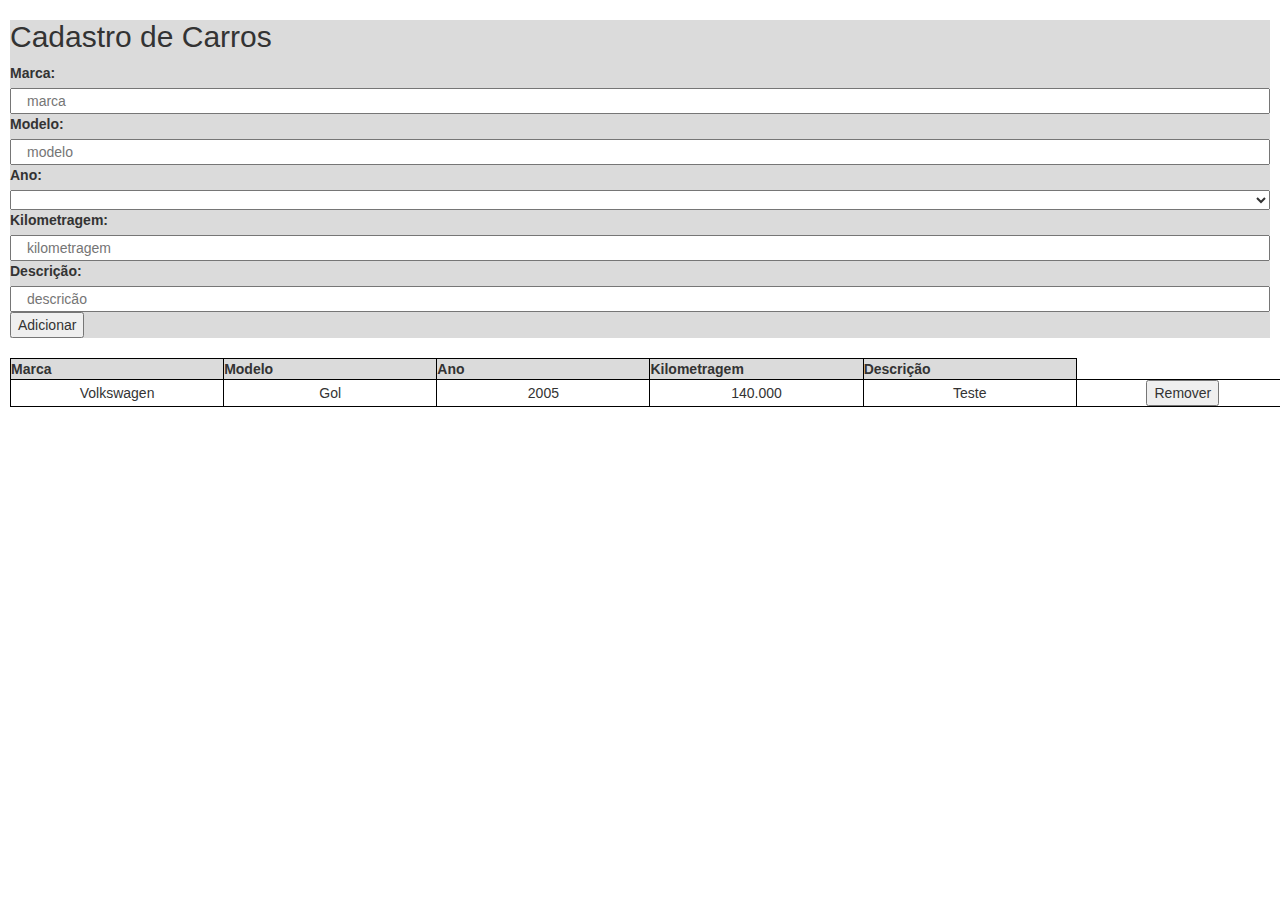
<file: index.html>
<!doctype html>
<html>
<head>

    <meta charset="utf-8">
	<title>Cadastro Carros</title>
	<link rel="stylesheet" type="text/css" href="css/principal.css">
	<link rel="stylesheet" href="https://maxcdn.bootstrapcdn.com/bootstrap/3.3.7/css/bootstrap.min.css">
	<script src="https://ajax.googleapis.com/ajax/libs/jquery/3.3.1/jquery.min.js"></script>
	<script src="https://maxcdn.bootstrapcdn.com/bootstrap/3.3.7/js/bootstrap.min.js"></script>
      
</head>
<body onload="criaAno()">
	<div id="teste">
		<h2>Cadastro de Carros</h2>
		
		<form id="form-adicionar">
			<label class="label-hide" id="marca-hide">*</label>
			<label>Marca:</label>
			<input class="col-sm-12 col-xs-12" id="marca" type="text" placeholder="marca"> <br>
			<label class="label-hide" id="modelo-hide">*</label>
			<label>Modelo:</label>
			<input class="col-sm-12 col-xs-12" id="modelo" type="text" placeholder="modelo"> <br>
			<label>Ano:</label>
			<select id="ano" class="col-sm-12 col-xs-12">

			</select><br>
			<label>Kilometragem:</label>
			<input class="col-sm-12 col-xs-12" id="kilometragem" type="number" placeholder="kilometragem"> <br>
			<label>Descrição:</label>
			<input class="col-sm-12 col-xs-12" id="descricao" type="text" placeholder="descricão"> <br>
		</form>

		<button id="adicionar-carros">Adicionar</button>
		<ul id="mensagens-erro"></ul>
	</div>
    <table class="col-sm-12 col-xs-12">
		<thead>
			<tr>
				<th>Marca</th>
				<th>Modelo</th>
				<th>Ano</th>
				<th>Kilometragem</th>
				<th>Descrição</th>				
			</tr>
		</thead>
		<tbody id="tabela-carros">
			<tr class="carros">
		    	<td class="info-marca">Volkswagen</td>
				<td class="info-modelo">Gol</td>
				<td class="info-ano">2005</td>
				<td class="info-kilometragem">140.000</td>
				<td class="info-descricao">Teste</td>
				<td class="info-remover"><button class="remover">Remover</button></td>
			</tr>
		</tbody>
	</table>
    
	<script src="js/adiciona-carros.js"></script>
	<script src="js/validacoes.js"></script>
	<script src="js/remover-carro.js"></script>

</body>
</html>
</file>
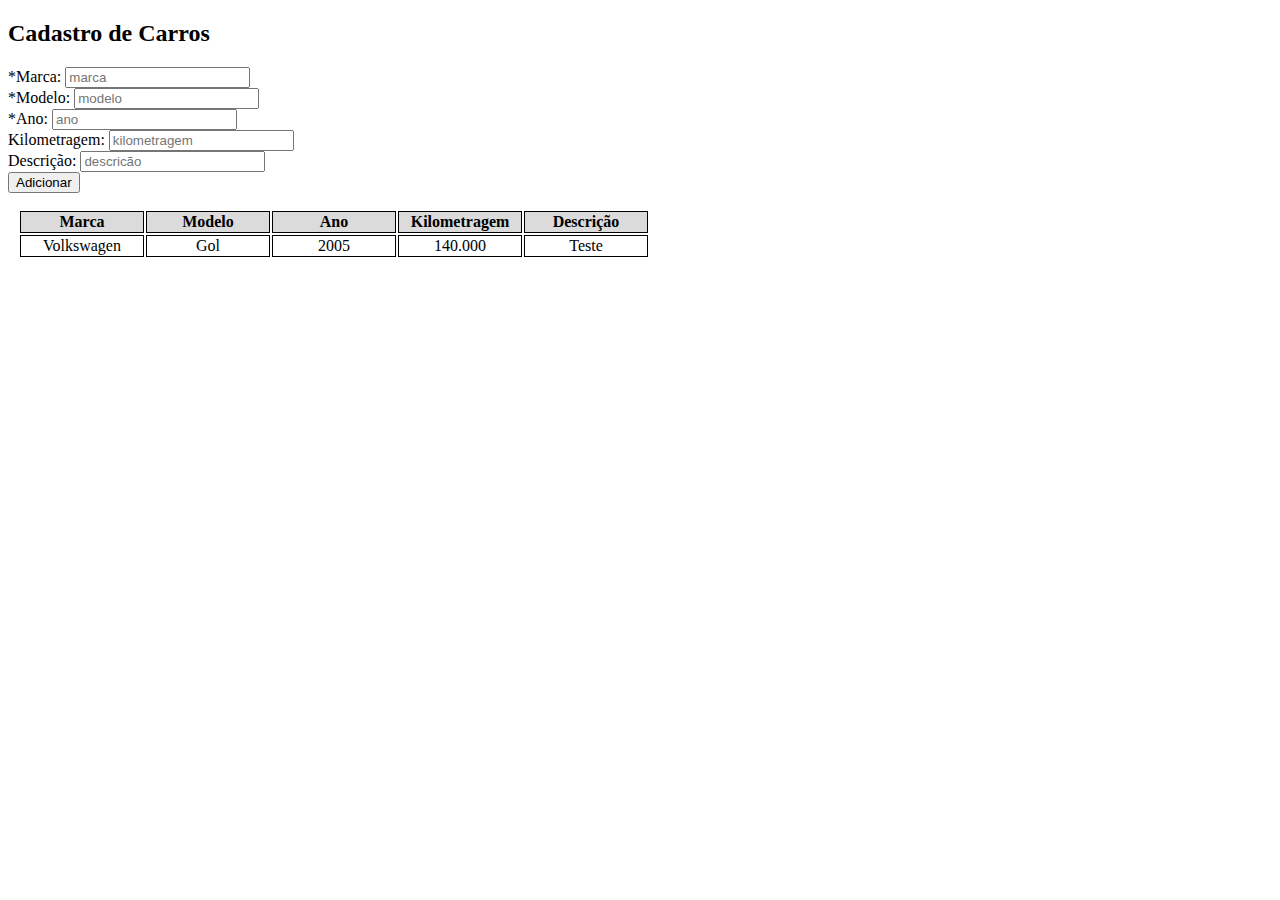
<file: principal.html>
<!doctype html>
<html>
<head>

    <meta charset="utf-8">
	<title>Cadastro Carros</title>
	<link rel="stylesheet" type="text/css" href="css/principal.css">
      
</head>
<body>

	<h2>Cadastro de Carros</h2>

    <form id="form-adicionar">
        <label>*Marca:</label>
        <input id="marca" type="text" placeholder="marca"> <br>
        <label>*Modelo:</label>
        <input id="modelo" type="text" placeholder="modelo"> <br>
        <label>*Ano:</label>
        <input id="ano" type="number" placeholder="ano"> <br>
        <label>Kilometragem:</label>
        <input id="kilometragem" type="number" placeholder="kilometragem"> <br>
        <label>Descrição:</label>
        <input id="descricao" type="text" placeholder="descricão"> <br>
	</form>

	<button id="adicionar-carros">Adicionar</button>
	<ul id="mensagens-erro"></ul>

    <table>
		<thead>
			<tr>
				<th>Marca</th>
				<th>Modelo</th>
				<th>Ano</th>
				<th>Kilometragem</th>
				<th>Descrição</th>
			</tr>
		</thead>
		<tbody id="tabela-carros">
		<tr class="carros">
		    	<td class="info-marca">Volkswagen</td>
				<td class="info-modelo">Gol</td>
				<td class="info-ano">2005</td>
				<td class="info-kilometragem">140.000</td>
				<td class="info-descricao">Teste</td>
			</tr>
		</tbody>
	</table>
    
	<script src="js/adiciona-carros.js"></script>
	<script src="js/validacoes.js"></script>
</body>
</html>
</file>
<file: css/principal.css>
.erros{
    color: red;
}

table{
	width: 50%;
	margin-bottom : .5em;
	table-layout: fixed;
	margin: 10px;
}

td, th {
	border: 1px solid rgb(0, 0, 0);
	text-align: center;
}

th{
	font-weight: bold;
	background-color:rgb(219, 219, 219);
}

#teste{
	margin: 10px;
	background-color:rgb(219, 219, 219);
}
</file>
